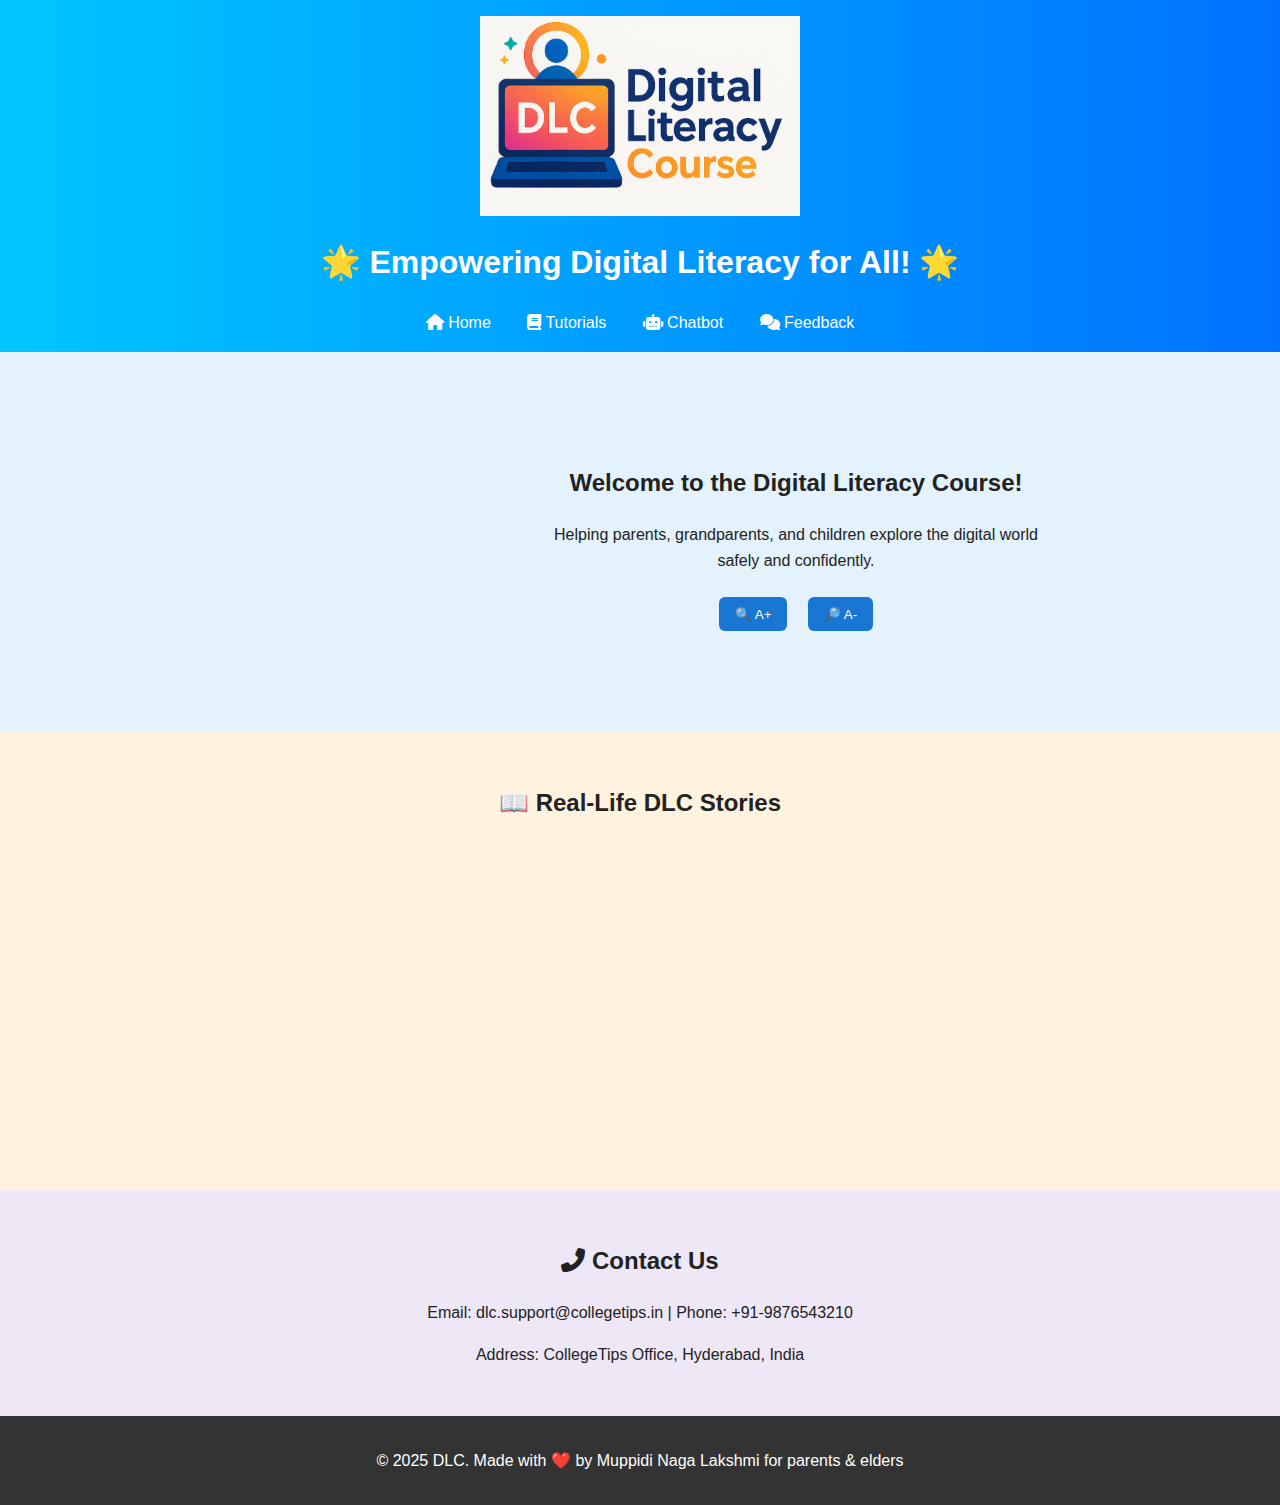
<file: index.html>
<!DOCTYPE html>
<html lang="en">
<head>
  <meta charset="UTF-8">
  <meta name="viewport" content="width=device-width, initial-scale=1.0">
  <title>DLC - Home</title>
  <link rel="stylesheet" href="css/style.css">
  <script defer src="js/main.js"></script>
  <script defer src="js/chatbot.js"></script>
  <link rel="stylesheet" href="https://cdnjs.cloudflare.com/ajax/libs/font-awesome/6.5.0/css/all.min.css">
</head>
<body>
  <header class="header colorful">
    <img src="assets/logo.png" alt="DLC Logo" class="logo">
    <h1>🌟 Empowering Digital Literacy for All! 🌟</h1>
    <nav>
      <a href="index.html"><i class="fas fa-home"></i> Home</a>
      <a href="tutorials.html"><i class="fas fa-book"></i> Tutorials</a>
      <a href="chatbot.html"><i class="fas fa-robot"></i> Chatbot</a>
      <a href="feedback.html"><i class="fas fa-comments"></i> Feedback</a>
    </nav>
  </header>

  <main class="hero-section">
    <img src="assets/hero.jpeg" alt="Happy Learners" class="hero-image animate">
    <section class="intro-text">
      <h2>Welcome to the Digital Literacy Course!</h2>
      <p>Helping parents, grandparents, and children explore the digital world safely and confidently.</p>
      <div id="accessibility-controls">
        <button onclick="increaseFont()">🔍 A+</button>
        <button onclick="decreaseFont()">🔎 A-</button>
      </div>
    </section>
  </main>

  <section class="stories">
    <h2>📖 Real-Life DLC Stories</h2>
    <div class="story-cards">
      <div class="story-card animate">
        <img src="assets/mom-learning.jpeg" alt="Mom Learning WhatsApp">
        <p>"I helped my mom learn WhatsApp, now she chats daily with her childhood friends!" – Priya, 21</p>
      </div>
      <div class="story-card animate">
        <img src="assets/grandpa-map.jpeg" alt="Grandpa Using Maps">
        <p>"My grandfather finds his way to the temple using Google Maps." – Rakesh, 18</p>
      </div>
    </div>
  </section>

  <section class="contact">
    <h2><i class="fas fa-phone-alt"></i> Contact Us</h2>
    <p>Email: dlc.support@collegetips.in | Phone: +91-9876543210</p>
    <p>Address: CollegeTips Office, Hyderabad, India</p>
  </section>

  <footer>
    <p>&copy; 2025 DLC. Made with ❤️ by Muppidi Naga Lakshmi for parents & elders</p>
  </footer>
</body>
</html>
</file>
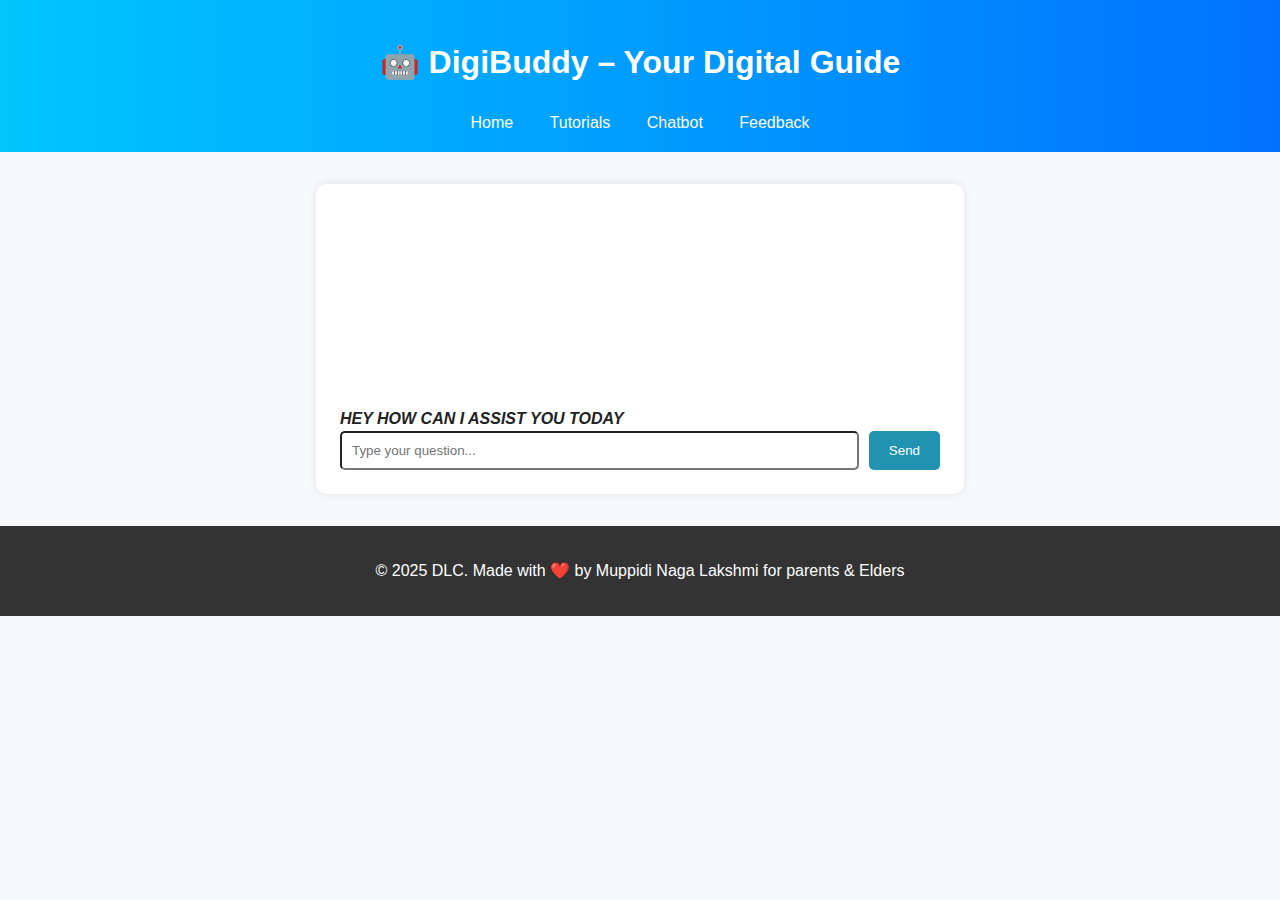
<file: chatbot.html>
<!DOCTYPE html>
<html lang="en">
<head>
  <meta charset="UTF-8">
  <meta name="viewport" content="width=device-width, initial-scale=1.0">
  <title>DigiBuddy Chatbot</title>
  <link rel="stylesheet" href="css/style.css">
  <script defer src="js/chatbot.js"></script>
</head>
<body>
  <header class="header colorful">
    <h1>🤖 DigiBuddy – Your Digital Guide</h1>
    <nav>
      <a href="index.html">Home</a>
      <a href="tutorials.html">Tutorials</a>
      <a href="chatbot.html">Chatbot</a>
      <a href="feedback.html">Feedback</a>
    </nav>
  </header>

  <main class="chatbot-section">
    <div id="chat-box" class="chat-box"></div>
    <b><i>HEY HOW CAN I ASSIST YOU TODAY</i></b>
    <div class="input-container">
      <input type="text" id="chat-input" placeholder="Type your question...">
      <button id="send-btn">Send</button>
    </div>
  </main>

  <footer>
    <p>&copy; 2025 DLC. Made with ❤️ by Muppidi Naga Lakshmi for parents & Elders</p>
  </footer>
</body>
</html>
</file>
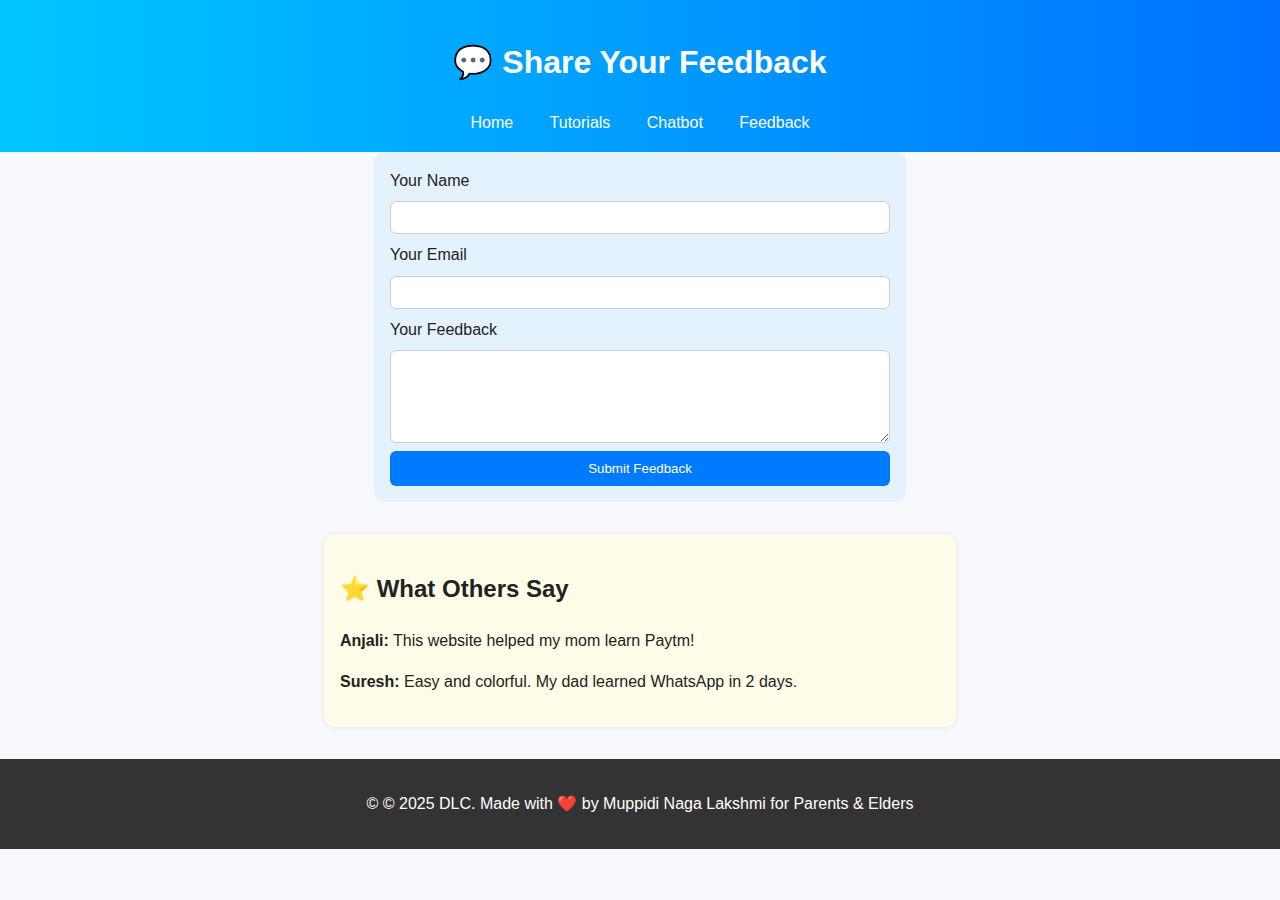
<file: feedback.html>
<!DOCTYPE html>
<html lang="en">
<head>
  <meta charset="UTF-8">
  <meta name="viewport" content="width=device-width, initial-scale=1.0">
  <title>Feedback - DLC</title>
  <link rel="stylesheet" href="css/style.css">
</head>
<body>
  <header class="header colorful">
    <h1>💬 Share Your Feedback</h1>
    <nav>
      <a href="index.html">Home</a>
      <a href="tutorials.html">Tutorials</a>
      <a href="chatbot.html">Chatbot</a>
      <a href="feedback.html">Feedback</a>
    </nav>
  </header>

  <main class="feedback-section">
    <form class="feedback-form">
      <label for="name">Your Name</label>
      <input type="text" id="name" required>

      <label for="email">Your Email</label>
      <input type="email" id="email" required>

      <label for="message">Your Feedback</label>
      <textarea id="message" rows="5" required></textarea>

      <button type="submit">Submit Feedback</button>
    </form>

    <div class="visible-feedbacks">
      <h2>⭐ What Others Say</h2>
      <p><strong>Anjali:</strong> This website helped my mom learn Paytm!</p>
      <p><strong>Suresh:</strong> Easy and colorful. My dad learned WhatsApp in 2 days.</p>
    </div>
  </main>

  <footer>
    <p>&copy; © 2025 DLC. Made with ❤️ by Muppidi Naga Lakshmi for Parents & Elders</p>
  </footer>
</body>
</html>
</file>
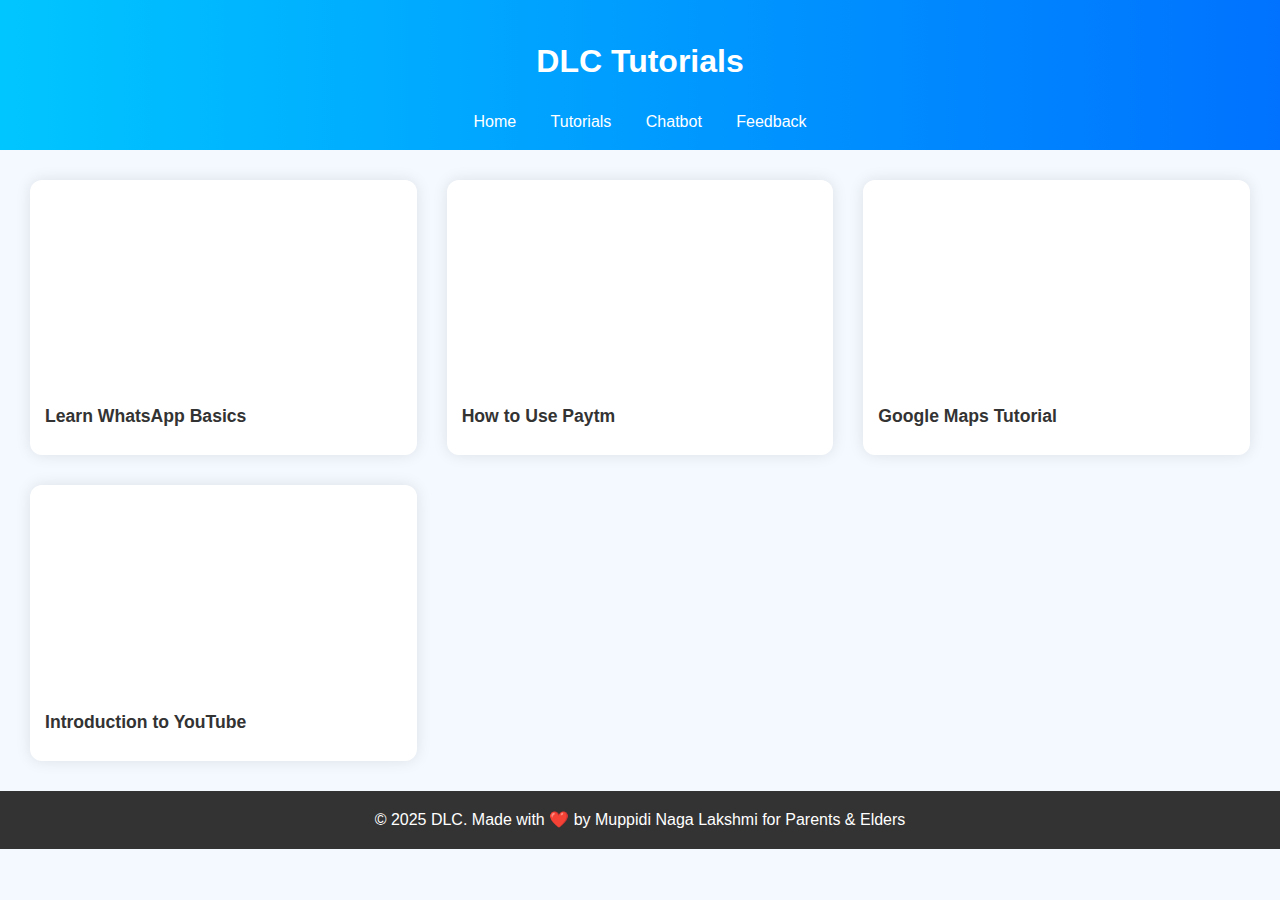
<file: tutorials.html>
<!DOCTYPE html>
<html lang="en">
<head>
  <meta charset="UTF-8" />
  <meta name="viewport" content="width=device-width, initial-scale=1.0"/>
  <title>Tutorials | DLC</title>
  <link rel="stylesheet" href="css/style.css" />
  <style>
    body {
      font-family: 'Segoe UI', sans-serif;
      margin: 0;
      background: #f4f9ff;
    }
    header {
      background: linear-gradient(to right, #00c6ff, #0072ff);
      color: white;
      padding: 15px 30px;
      text-align: center;
    }
    nav a {
      color: white;
      margin: 0 15px;
      text-decoration: none;
    }
    .tutorials-section {
      padding: 30px;
      display: grid;
      gap: 30px;
      grid-template-columns: repeat(auto-fit, minmax(300px, 1fr));
    }
    .card {
      background-color: white;
      box-shadow: 0 0 15px rgba(0, 0, 0, 0.1);
      border-radius: 12px;
      overflow: hidden;
      transition: transform 0.3s ease;
    }
    .card:hover {
      transform: scale(1.02);
    }
    .card iframe {
      width: 100%;
      height: 200px;
      border: none;
    }
    .card-content {
      padding: 15px;
    }
    .card-content h3 {
      margin: 0 0 10px;
      font-size: 1.1rem;
      color: #333;
    }
    footer {
  background: #333;
  color: white;
  padding: 1rem;
  text-align: center;
}
  </style>
</head>
<body>

  <header>
    <h1>DLC Tutorials</h1>
    <nav>
      <a href="index.html">Home</a>
      <a href="tutorials.html">Tutorials</a>
      <a href="chatbot.html">Chatbot</a>
      <a href="feedback.html">Feedback</a>
    </nav>
  </header>

  <section class="tutorials-section">
    <div class="card">
      <iframe src="https://www.youtube.com/embed/sghayXZ_RK0" allowfullscreen></iframe>
      <div class="card-content">
        <h3>Learn WhatsApp Basics</h3>
      </div>
    </div>
    <div class="card">
      <iframe src="https://www.youtube.com/embed/xm-u2NTFmBc" allowfullscreen></iframe>
      <div class="card-content">
        <h3>How to Use Paytm</h3>
      </div>
    </div>
    <div class="card">
      <iframe src="https://www.youtube.com/embed/3wDXhygwEFw" allowfullscreen></iframe>
      <div class="card-content">
        <h3>Google Maps Tutorial</h3>
      </div>
    </div>
    <div class="card">
      <iframe src="https://www.youtube.com/embed/qsbkZ7gIKnc" allowfullscreen></iframe>
      <div class="card-content">
        <h3>Introduction to YouTube</h3>
      </div>
    </div>
  </section>

  <footer>
    &copy; 2025 DLC. Made with ❤️ by Muppidi Naga Lakshmi for Parents & Elders
  </footer>

</body>
</html>
</file>
<file: css/style.css>
body {
  font-family: 'Segoe UI', sans-serif;
  background: #f7f9fc;
  margin: 0;
  padding: 0;
  font-size: 16px;
  color: #222;
  line-height: 1.6;
}
img.logo{
    max-width:  100%;
    max-height: 200px;
    height:auto;
    display: block;
    margin: 0 auto;
}
.header {
  background: linear-gradient(to right, #00c6ff, #0072ff);
  color: white;
  padding: 1rem;
  text-align: center;
}

.header nav a {
  margin: 0 1rem;
  color: white;
  text-decoration: none;
  font-size: 1rem;
  transition: color 0.3s ease;
}

.header nav a:hover {
  color: #ffeb3b;
}
header nav a.active{
font-weight: bold;
text-decoration: none;
margin: 0 1rem;
}

.hero-section {
  display: flex;
  align-items: center;
  justify-content: center;
  flex-wrap: wrap;
  background: #e3f2fd;
  padding: 2rem;
}

.hero-image {
  width: 280px;
  border-radius: 15px;
  margin: 1rem;
}

.intro-text {
  max-width: 500px;
  text-align: center;
  margin: 1rem;
}

#accessibility-controls button {
  padding: 0.6rem 1rem;
  background: #1976d2;
  color: white;
  border: none;
  border-radius: 6px;
  margin: 0.5rem;
  cursor: pointer;
}

.stories {
  padding: 2rem;
  background: #fff3e0;
  text-align: center;
}

.story-cards {
  display: flex;
  justify-content: center;
  flex-wrap: wrap;
  gap: 1rem;
}

.story-card {
  width: 280px;
  background: white;
  border-radius: 10px;
  box-shadow: 0 0 10px rgba(0,0,0,0.1);
  overflow: hidden;
}

.story-card img {
  width: 100%;
  height: 200px;
  object-fit: cover;
}

.contact {
  padding: 2rem;
  background: #ede7f6;
  text-align: center;
}

footer {
  background: #333;
  color: white;
  padding: 1rem;
  text-align: center;
}

/* Chatbot Styles */
.chatbot-section{
    max-width: 600px;
    margin: 2rem auto;
    background: #fff;
    border-radius: 10px;
    box-shadow: 0 0 10px rgba(0,0,0,0.1);
    padding: 1.5rem;
}
#chat-box {
  min-height: 150px;
  max-height: 300px;
  overflow-y: auto;
  padding: 1rem;
  background: #fff;
  border-radius: 8px;
  margin-bottom: 1rem;
  text-align: center;
  text-decoration: wavy;
}
.input-container{
    display: flex;
    gap: 10px;
}
#chat-input{
    flex: 1;
    padding: 10px;
    border-radius: 5px;
    border: 1pxsolid #aaa;
}
#send-btn{
    padding: 10px 20px;
    background-color: #2193b0;
    color: white;
    border: none;
    border-radius:  5px;
    cursor:pointer;
}
#send-btn:hover{
    background-color: #1e87a5;
}
.chat {
  padding: 0.5rem;
  margin-bottom: 0.5rem;
}
.chat.user {
  background: #e1f5fe;
  border-left: 4px solid #03a9f4;
}
.chat.bot {
  background: #f3e5f5;
  border-left: 4px solid #ab47bc;
}

/* Animations */
.fade-in {
  opacity: 0;
  animation: fadeIn 1.5s ease forwards;
}
.card-container {
  display: flex;
  flex-wrap: wrap;
  justify-content: center;
  gap: 1rem;
  padding: 2rem;
}

.tutorial-card {
  background: #fff;
  width: 250px;
  padding: 1rem;
  text-align: center;
  border-radius: 12px;
  box-shadow: 0 0 10px rgba(0,0,0,0.1);
  transition: transform 0.3s ease;
}

.tutorial-card:hover {
  transform: translateY(-5px);
}

.tutorial-card i {
  font-size: 2rem;
  margin-bottom: 0.5rem;
  color: #007bff;
}

.feedback-form {
  display: flex;
  flex-direction: column;
  max-width: 500px;
  margin: auto;
  padding: 1rem;
  background: #e3f2fd;
  border-radius: 10px;
}

.feedback-form input, .feedback-form textarea {
  margin: 0.5rem 0;
  padding: 0.5rem;
  border: 1px solid #ccc;
  border-radius: 6px;
}

.feedback-form button {
  background: #007bff;
  color: white;
  padding: 0.6rem;
  border: none;
  border-radius: 6px;
  cursor: pointer;
}

.visible-feedbacks {
  margin: 2rem auto;
  max-width: 600px;
  background: #fffde7;
  padding: 1rem;
  border-radius: 10px;
  box-shadow: 0 0 5px rgba(0,0,0,0.1);
}
@media(max-width:600px){
    img.logo{
        max-height:  150px;
    }
}
@keyframes fadeIn {
  to {
    opacity: 1;
  }
}
</file>
